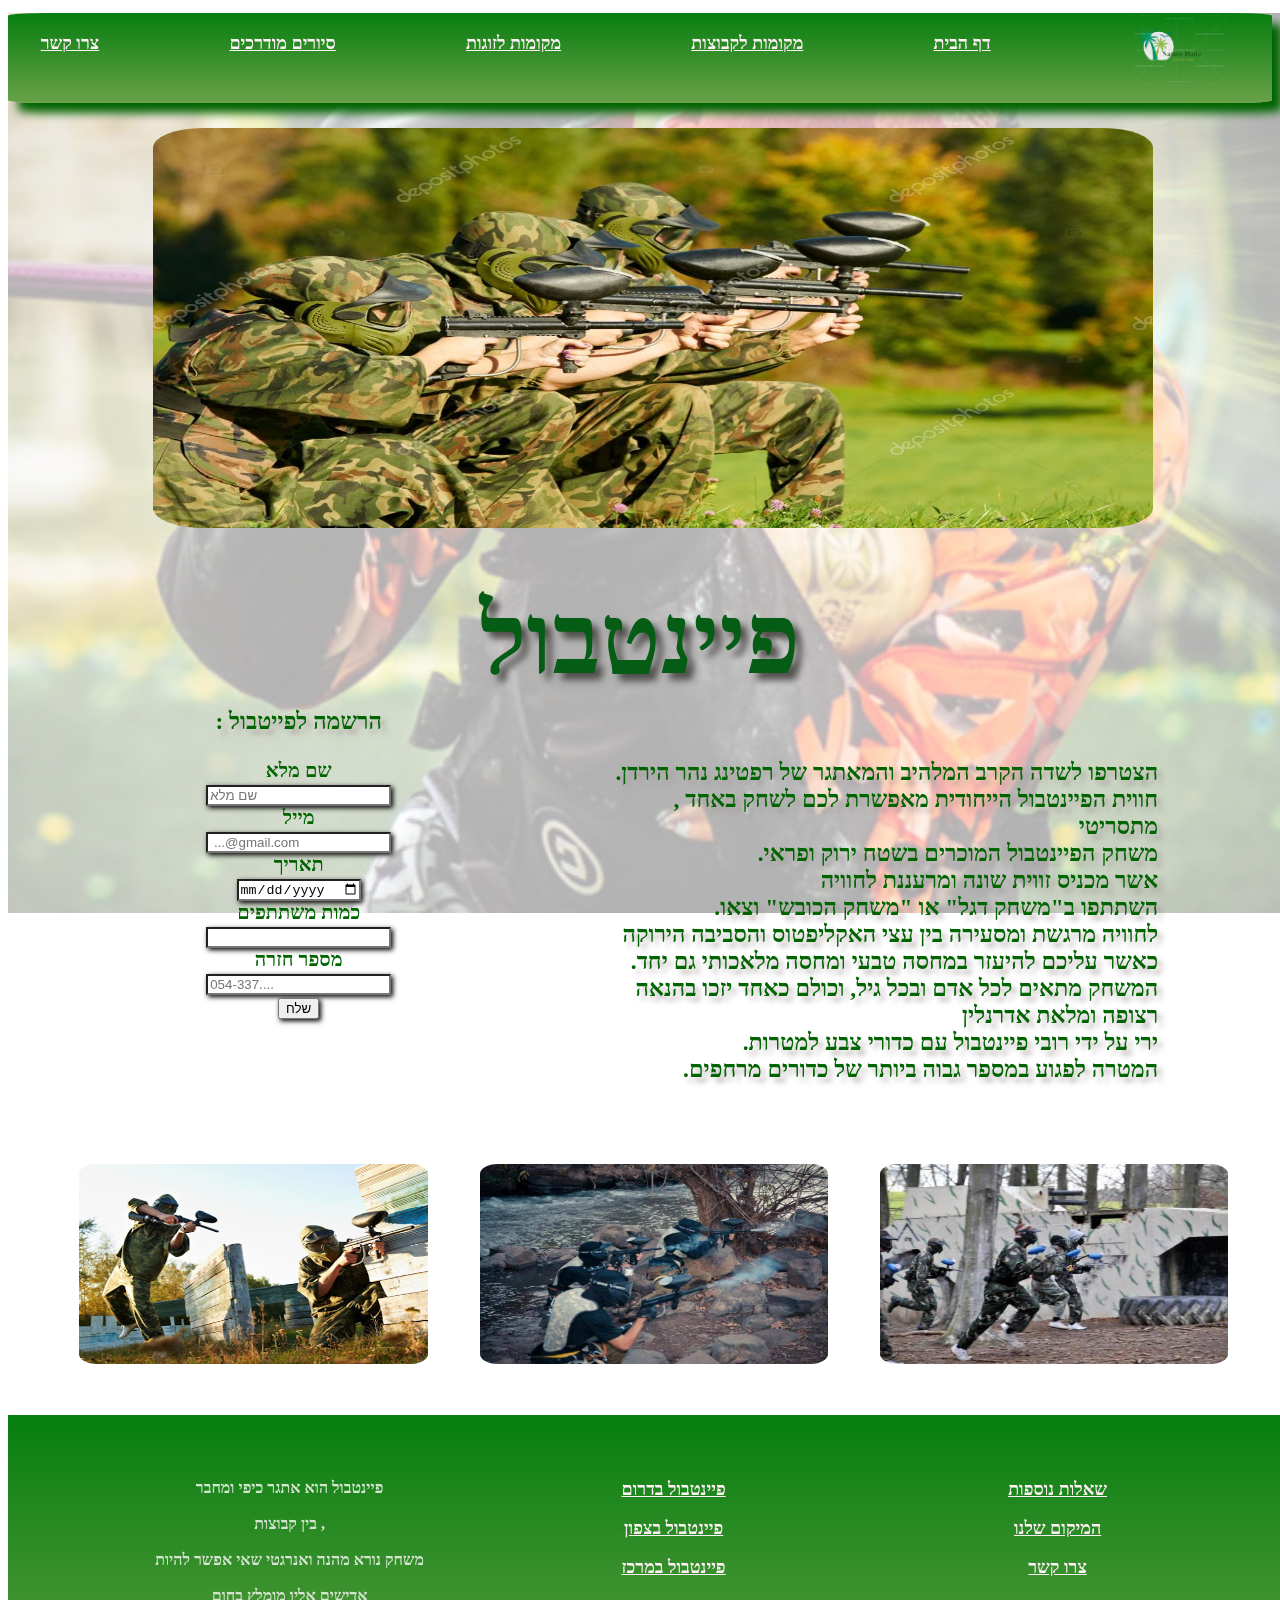
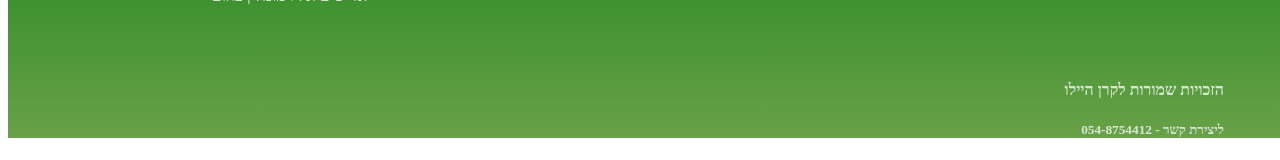
<file: a.html>
<!DOCTYPE html>
<html lang="en">

<head>
    <meta charset="UTF-8">
    <meta http-equiv="X-UA-Compatible" content="IE=edge">
    <meta name="viewport" content="width=device-width, initial-scale=1.0">
    <title>Document</title>
    <link rel="preconnect" href="https://fonts.googleapis.com">
    <link rel="stylesheet" href="a.css">
</head>

<body>
    <img id="bgimg" src="./img/2020-11-07_21-33-35 פינטובל רקעעע.jpg" alt="חול ">
    <header>
    <nav>
        <ul>
            <li><a href=""target=_blank> צרו קשר</a></li>
            <li><a href=""target=_blank> סיורים מודרכים</a></li>
            <li><a href=""target=_blank> מקומות לזוגות</a></li>
            <li><a href=""target=_blank> מקומות לקבוצות</a></li>
            <li><a href="index.html"target=_blank> דף הבית</a></li>
            <li><a href=""><img id="logo" src="./img/44444Product.png" alt="logogreen" width="150px" height="70"></a>
            </li>
        </ul>
    </header>
    </nav>
    <main>
        <article class="PaintballPic">
            <img src="./img/פיינטבול תמוונה ראשיתתתת.jpg" alt="פיינטבול"
                width="1000px" height="400px">
        </article>
        <section class="pOne">
            <h1> פיינטבול</h1>
            <form>
                <h3>: הרשמה לפייטבול </h3>
                <label for="name">שם מלא</label><br>
                <input type="text" placeholder="שם מלא"> <br>
                <label for="email">מייל </label> <br>
                <input type="email" placeholder=" ...@gmail.com"> <br>
                <label for="text">תאריך</label> <br>
                <input type="date"> <br>
                <label for="number">כמות משתתפים </label> <br>
                <input type="number"><br>
                <label for="number">מספר חזרה </label><br>
                <input type="number" placeholder="054-337...."><br>
                <input type="submit" value="שלח"><br>
            </form>
            <!-- <div class="line"></div> -->
            <article class="Paintball">

                <h3>
                    .הצטרפו לשדה הקרב המלהיב והמאתגר של רפטינג נהר הירדן<br>
                    , חווית הפיינטבול הייחודית מאפשרת לכם לשחק באחד מתסריטי<br>
                    .משחק הפיינטבול המוכרים בשטח ירוק ופראי<br>
                    אשר מכניס זווית שונה ומרעננת לחוויה<br>
                    .השתתפו ב"משחק דגל" או "משחק הכובש" וצאו <br>
                    לחוויה מרגשת ומסעירה בין עצי האקליפטוס והסביבה הירוקה<br>
                    .כאשר עליכם להיעזר במחסה טבעי ומחסה מלאכותי גם יחד<br>
                    המשחק מתאים לכל אדם ובכל גיל, וכולם כאחד יזכו בהנאה רצופה ומלאת אדרנלין<br>
                    .ירי על ידי רובי פיינטבול עם כדורי צבע למטרות <br>
                    .המטרה לפגוע במספר גבוה ביותר של כדורים מרחפים
                </h3>
            </article>
        </section>
            <ul class="two">
                <li><a href=""><img
                            src="./img/תמונת פיינטבול 1.jpg"
                            alt="Paintball" width="400px" height="200px"></a></li>
                <li><a href=""><img src="./img/תמונת פיינטבול 2.jpg"
                            alt="Paintball" width="400px" height="200px"></a></li>
                <li><a href=""><img
                            src="./img/תמונת פיינטבול 3.jpg"
                            alt="Paintball" width="400px" height="200px"></a></li>
            </ul>
    </main>
    
    <footer>
        <section class="footer-section">
            <ul>
                <article class="footerA">
                    <li> פיינטבול הוא אתגר כיפי ומחבר<br><br> בין קבוצות , <br><br>משחק נורא מהנה ואנרגטי שאי אפשר
                        להיות<br><br> אדישים אליו מומלץ בחום</li>
                </article>

                <article class="footerB">
                    <li><a href="">פיינטבול בדרום</a></li><br>
                    <li><a href="">פיינטבול בצפון</a></li><br>
                    <li><a href="">פיינטבול במרכז</a></li><br>
                </article>
                <article class="footerC">
                    <li><a href=""> שאלות נוספות </a></li><br>
                    <li><a href=""> המיקום שלנו</a></li><br>
                    <li><a href="">צרו קשר</a> </li>
                </article>
            </ul>
        </section>
        <!-- <div class="line"></div> -->

        <article class="end">
            <h4> הזכויות שמורות לקרן היילו</h4>
            <h5> ליצירת קשר - 054-8754412</h5>
        </article>

    </footer>

</body>

</html>
</file>
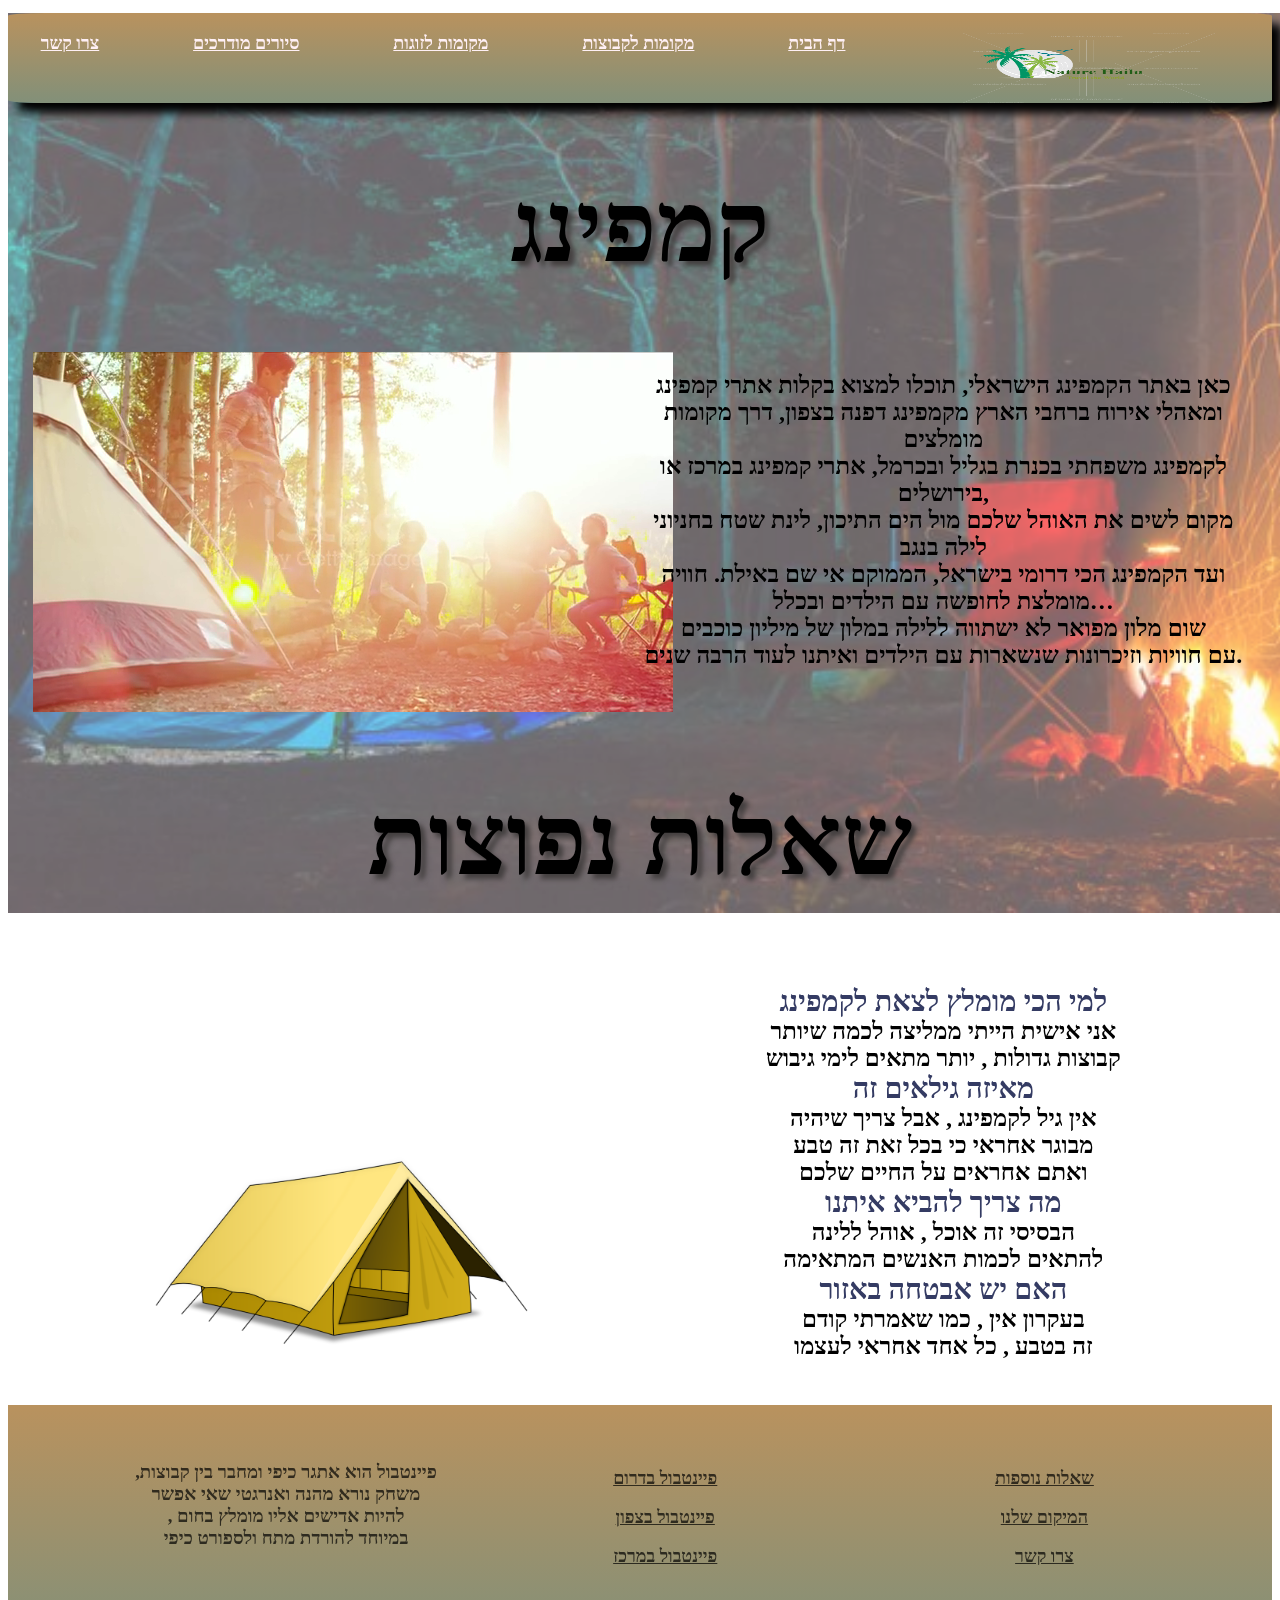
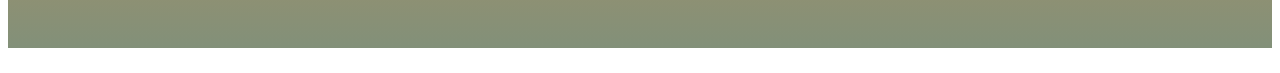
<file: b.html>
<!DOCTYPE html>
<html lang="en">
<head>
    <meta charset="UTF-8">
    <meta http-equiv="X-UA-Compatible" content="IE=edge">
    <meta name="viewport" content="width=device-width, initial-scale=1.0">
    <title>Document</title>
    <link rel="stylesheet" href="b.css">
</head>
<body>
    <img id="bgimg" src="./img/open-1 קמפינג.jpg" alt="bg">
    <header>
        <nav>
            <ul>
                <li><a href="" target=_blank> צרו קשר</a></li>
                <li><a href="" target=_blank> סיורים מודרכים</a></li>
                <li><a href="" target=_blank> מקומות לזוגות</a></li>
                <li><a href="" target=_blank> מקומות לקבוצות</a></li>
                <li><a href="index.html" target=_blank> דף הבית</a></li>
                <li><a href="" target=_blank><img id="logo" src="./img/44444Product.png" alt="logogreen"  width="300px" height="70"></a></li>
            </ul>
        </nav>
    </header>
    <main>   
         <h1>קמפינג</h1>
         <section class="secOne">
             <article class="artOne">
                <video class="myVideo" autoplay muted loop>
                    <source src="./video/קמפינג וידאו.mp4" type="video/mp4">
                </video>
             </article>
             <article class="artTwo">
                 <h2>
                    כאן באתר הקמפינג הישראלי, תוכלו למצוא בקלות אתרי קמפינג<br>
                     ומאהלי אירוח ברחבי הארץ מקמפינג דפנה בצפון, דרך מקומות מומלצים <br>
                     לקמפינג משפחתי בכנרת בגליל ובכרמל, אתרי קמפינג במרכז או בירושלים,<br>
                     מקום לשים את האוהל שלכם מול הים התיכון, לינת שטח בחניוני לילה בנגב<br>
                      ועד הקמפינג הכי דרומי בישראל, הממוקם אי שם באילת. חוויה מומלצת לחופשה עם הילדים ובכלל…<br>
                       שום מלון מפואר לא ישתווה ללילה במלון של מיליון כוכבים<br>
                        עם חוויות וזיכרונות שנשארות עם הילדים ואיתנו לעוד הרבה שנים.
                 </h2>
             </article>
         </section>
         <h1 id="Questions"> שאלות נפוצות</h1>
         <section class="sectwo">

             <article class="artOne"><img class="ohel" src="./img/Tents_1613735701-1024x525 אוהל.png" alt="אוהל" width="400px" height="200px">
                </article>
             
             <article class="artTwo">
                 
                 <h2>
                     <span> למי הכי מומלץ לצאת לקמפינג</span><br>
                     אני אישית הייתי ממליצה לכמה שיותר <br>
                     קבוצות גדולות , יותר מתאים לימי גיבוש<br>
                     <span> מאיזה גילאים זה</span><br>
                     אין גיל לקמפינג , אבל צריך שיהיה <br>
                     מבוגר אחראי כי בכל זאת זה טבע <br>
                     ואתם אחראים על החיים שלכם<br>
                     <span> מה צריך להביא איתנו</span><br>
                     הבסיסי זה אוכל , אוהל ללינה <br>
                     להתאים לכמות האנשים המתאימה <br>
                     <span> האם יש אבטחה באזור</span><br>
                     בעקרון אין , כמו שאמרתי קודם <br>
                     זה בטבע , כל אחד אחראי לעצמו
                 </h2>
             </article>
         </section>
         
    </main>
    <footer>
        <section>
            <ul>
                <article class="footerA">
                    <li> <h3>,פיינטבול הוא אתגר כיפי ומחבר בין קבוצות  <br>משחק נורא מהנה ואנרגטי שאי אפשר
                         <br>
                        , להיות אדישים אליו מומלץ בחום<br>
                        במיוחד להורדת מתח ולספורט כיפי</h3></li>
                </article>

                <article class="footerB">
                    <li><a href="">פיינטבול בדרום</a></li><br>
                    <li><a href="">פיינטבול בצפון</a></li><br>
                    <li><a href="">פיינטבול במרכז</a></li><br>
                </article>
                <article class="footerC">
                    <li><a href="#Questions"> שאלות נוספות </a></li><br>
                    <li><a href=""> המיקום שלנו</a></li><br>
                    <li><a href="">צרו קשר</a> </li>
                </article>
            </ul>
        </section>               
        
    </footer>

</body>
</html>
</file>
<file: a.css>
@media screen and (min-width: 768px) {
    /* ---- part one ------- */
    body {
    font-family: 'Amatic SC', cursive;
    text-align: right;
    color: darkgreen;
    font-weight: bold;
    overflow-x: hidden;
}
 #bgimg{   
     display: flex;     
    position:fixed;
         opacity: 0.3; 
         width: 100vw;
        height: 100%;
        z-index: -1;
        object-fit: cover;
        
      } 
ul {    
    text-align: center;
    list-style-type: none;
     display: flex;
    flex-direction: row;
    flex-wrap:wrap;
    margin: 2%;
    padding: 20px;
}
nav {
    width: 100%;
    height: 10vh;
    box-shadow: 10px 10px 10px;
    background: linear-gradient(rgb(6, 126, 16),#69a148); 
    border-radius: 3%;
       
}

nav ul {
    justify-content: space-between;
    margin: 1%;
}
nav a:hover {
    color: black;
}

nav:hover {
    background: linear-gradient(#69a148,rgb(6, 126, 16));
}
#logo {
    margin-top: -15%;
    margin-right: 5%;
    width: 100%;
}
/* ------ part two ------ */
main {
    width: 98w;
    height: 100%;
}


 ul a {
    color: lavenderblush;
    font-weight: bold;
    font-size: large;
    transform: 2s;
}
h3 {
    text-shadow: 5px 5px 5px rgba(160, 148, 148, 0.671);
}

.PaintballPic {
    text-align: center;
    margin: 2%;
    width: 98%;
    height: 50%;

}
.PaintballPic img {
        border-radius: 5%;

}
h1 {
    font-weight: bold;
    color: rgb(5, 92, 20);
    font-size: 100px;
    text-shadow: 7px 7px 7px rgb(80, 79, 76);
    text-align: center;
    width: 98vw;
    margin: 2%;
}
label {
    font-weight: bold;
}
input {
    box-shadow:2px 2px 5px black;
    transform: 2s;
}
input:hover {
    background-color: rgb(185, 174, 159);
    color: rgb(245, 245, 245);
}

.pOne {
    width: 100%;
    display: flex;
    flex-wrap: wrap;
    flex-direction: row;
    height: 55%;
    font-size: 20px;
}
.Paintball {
    width: 44%;
    height: 90%;
    margin: 1%;
}
form {
    height: 90%;
    width: 44%;
    margin: 1%;
    margin-top: -3%;
    text-align: center;
    border: 2px black;
}
.line {
    border: rgb(55, 55, 56) 1px solid;
    
}
.two {
    width: 95%;
    justify-content: space-around;
}
.two li {
    width: 29%;
}

.two img {
    width: 100%;
    transition:  2s;
    border-radius: 5%;
}
.two img:hover {

   width: 420px;
   height: 220px;
}
/* ------ part three ------ */
footer ul {
    text-align: center;
    padding: 5%;
    width: 100vw;
    height: 97%;
}
.footerA {
    width: 30%;
}
.footerB {
    width: 30%;
}
.footerC {
    width: 30%;
}
footer{
    background: linear-gradient(rgb(6, 126, 16),#69a148); 
    width: 100vw;
    color: rgb(212, 228, 207);
  
   vertical-align: top;
}
footer:hover  {
    background: linear-gradient(#69a148,rgb(6, 126, 16));  
    color: #e9f0e5;
}
footer a:hover  { 
    color: #829079;
}
.end {
    margin-right:5%;
    margin-top: -1%;
}
/* ------ media -----    */
}
@media screen and (max-width: 768px) {
    body {
        overflow-x: hidden;
        background: linear-gradient(#b9925e,#829079);  
    }
    nav {
        width: 100%;
        background: #000;
        background: linear-gradient(#829079,#b9925e);
    }
    
    nav li {
        width: 15%;
    }
    h1 {
        display: flex;
         justify-content: center;

    }
     #logo {
        padding: -5%;
     }
     #bgimg {
        display: none;
     }
     .PaintballPic{
         display: none;
     }
     
    
     nav ul {
        text-align: center;
        list-style-type: none;
        
     }
     footer {
        background: linear-gradient(#b9925e,#829079);
         display: flex;
         flex-direction: column;
         justify-content: center;
        
     }
     footer li {
         width: 30%;
     }
     .end {
      flex-direction: column;

     }
     ul {    
        text-align: center;
        list-style-type: none;
         display: flex;
        flex-direction: row;
        flex-wrap:wrap;
        margin: 2%;
       padding: 20px;
       justify-content: space-around;
    }
    
    .two {
        width: 100%;
        display: flex;
        flex-direction: column;
    }
    .two li {
        width: 70%;
    }
    form {
        height: 400%;
    }
    }


    @media screen and (max-width: 426px) {
        body {
            overflow-x: hidden;
            background: linear-gradient(#b9925e,#829079);  
        }
        nav {
            width: 100%;
            background: #000;
            background: linear-gradient(#829079,#b9925e);
        }
        nav li {
            width: 15%;
        }
        h1 {
            display: flex;
             justify-content: center;

        }
         #logo {
             display: none;
            padding: -5%;
         }
         #bgimg {
            display: none;
         }
         nav ul {
            text-align: center;
            list-style-type: none;
         }
         .pOne{
            flex-direction: column;
        }
        .two{
            margin-left: 0px;
        }
         footer {
             width: 100%;
            background: linear-gradient(#b9925e,#829079);
             display: flex;
             flex-wrap: wrap;
             flex-direction: row-reverse;
             /* justify-content: center; */
            
         }
         .footerA{
          width: 30%;
         }
         .footerA li{
             width: 100%;
         }
         footer li {
             width: 30%;
         }
         .end {
          flex-direction: column;
         }
         a {
             color: white;
         }
      
}
</file>
<file: b.css>
@media screen and (min-width: 768px) {
    /* ----- part one ---- */
    body {
    overflow-x: hidden;
}
#bgimg{   
    display: flex;     
   position:fixed;
        opacity: 0.6; 
        width: 100vw;
       height: 100vh;
       z-index: -1;
       object-fit: cover;  
     }
     ul {    
        text-align: center;
        list-style-type: none;
         display: flex;
        flex-direction: row;
        flex-wrap:wrap;
        margin: 2%;
       padding: 20px;
    }
    nav ul {
        justify-content: space-between;
        margin: 1%;
    } 
     nav {
        width: 100%;
        height: 10vh;
        text-align: center;
        box-shadow: 10px 10px 10px;
        background: linear-gradient(#b9925e,#829079);
        border-radius: 3%;      
    }
    nav a:hover{
     color: black;
    }
   
    nav:hover {
        background: linear-gradient(#829079,#b9925e);   
     }
     /* ------ part two main ----- */
    h1 {
        text-align: center;
        font-size: 100px;
        text-shadow: 5px 5px 5px rgb(68, 64, 64);
    }
    .ohel {
        margin-top: 30%;
        position: relative;
    }
    span {
        color: rgb(52, 59, 99);
        font-weight: bold;
        font-size: larger;
        margin: 0.5%;
    }
    
    
     ul a {
        color: lavenderblush;
        font-weight: bold;
        font-size: large;
        transform: 2s;
    }
    .secOne , .sectwo {
        width: 100%;
        text-align: center;
        list-style-type: none;
         display: flex;
        flex-direction: row;
        flex-wrap:wrap;
        margin: 2%;
    }
    .artOne , .artTwo {
        width: 48%;
        text-align: rtl;
    }
    /* ------- part three footer ----- */
    footer {
        width: 100%;        
        background: linear-gradient(#b9925e,#829079);

    }
    footer ul {
        display: flex;
        width: 100%;
        opacity: 0.7;
        margin: 2%;
        padding: 5%;
        font-weight: bold;
    }
    footer .footerA {
        margin-top: -2%;
    }
    .footerA {
        width: 30%;
    }
    .footerB {
        width: 30%;
    }
    .footerC {
        width: 30%;
    }
    footer a {
        color: black;
        font-weight: bold;
    }
    footer ul:hover {
        background: linear-gradient(#829079,#b9925e);
    }
    footer a:hover {
        color: rgb(169, 168, 180);
    }
    /* ------ media ------- */
    @media screen and (max-width: 768px) {
        .secOne {
            width: 100%;
            display: flex;
            display: flex;
            flex-direction: column;
            flex-wrap:wrap;
        }
        .artTwo {
            text-align: center;
            width: 100%;
            margin: 2%;
        }
        .artOne {
             width: 40%;
        }
        .sectwo {
            width: 100%;
            display: flex;
            flex-direction: column-reverse;
            flex-wrap:wrap;
            z-index: -2;
        }
         #hoel {
                margin-top: 100%;
                position: relative;
                margin-left: -15%;
            }
        
        footer {
            width:100vw;
        }
        #logo {
            display: none;
        }
    
    }
    @media screen and (max-width: 426px) {
        body {
            overflow-x: hidden;
            background: linear-gradient(#b9925e,#829079);  
        }
        h2 {
            text-align: center;
            font-size: -50px;
            width: 60%;
        }
        header {
            position: relative;
            
           width: 100%;
        }
        .myVideo{
            margin-left: 70px;
            width: 300px ;
        }
        nav {
            width: 100%;
            background: #000;
            background: linear-gradient(#829079,#b9925e);
        }
        nav li {
            width: 15%;
        }
        h1 {
            display: flex;
             justify-content: center;

        }
         #logo {
            padding: -5%;
         }
         #bgimg {
            display: none;
         }
         nav ul {
            text-align: center;
            list-style-type: none;
         }
         footer {
            background: linear-gradient(#b9925e,#829079);
             display: flex;
             flex-direction: column;
             justify-content: center;
            
         }
         ul {    
            text-align: center;
            list-style-type: none;
             display: flex;
            flex-direction: row;
            flex-wrap:wrap;
            margin: 2%;
           padding: 20px;
           justify-content: space-around;
         }
</file>
